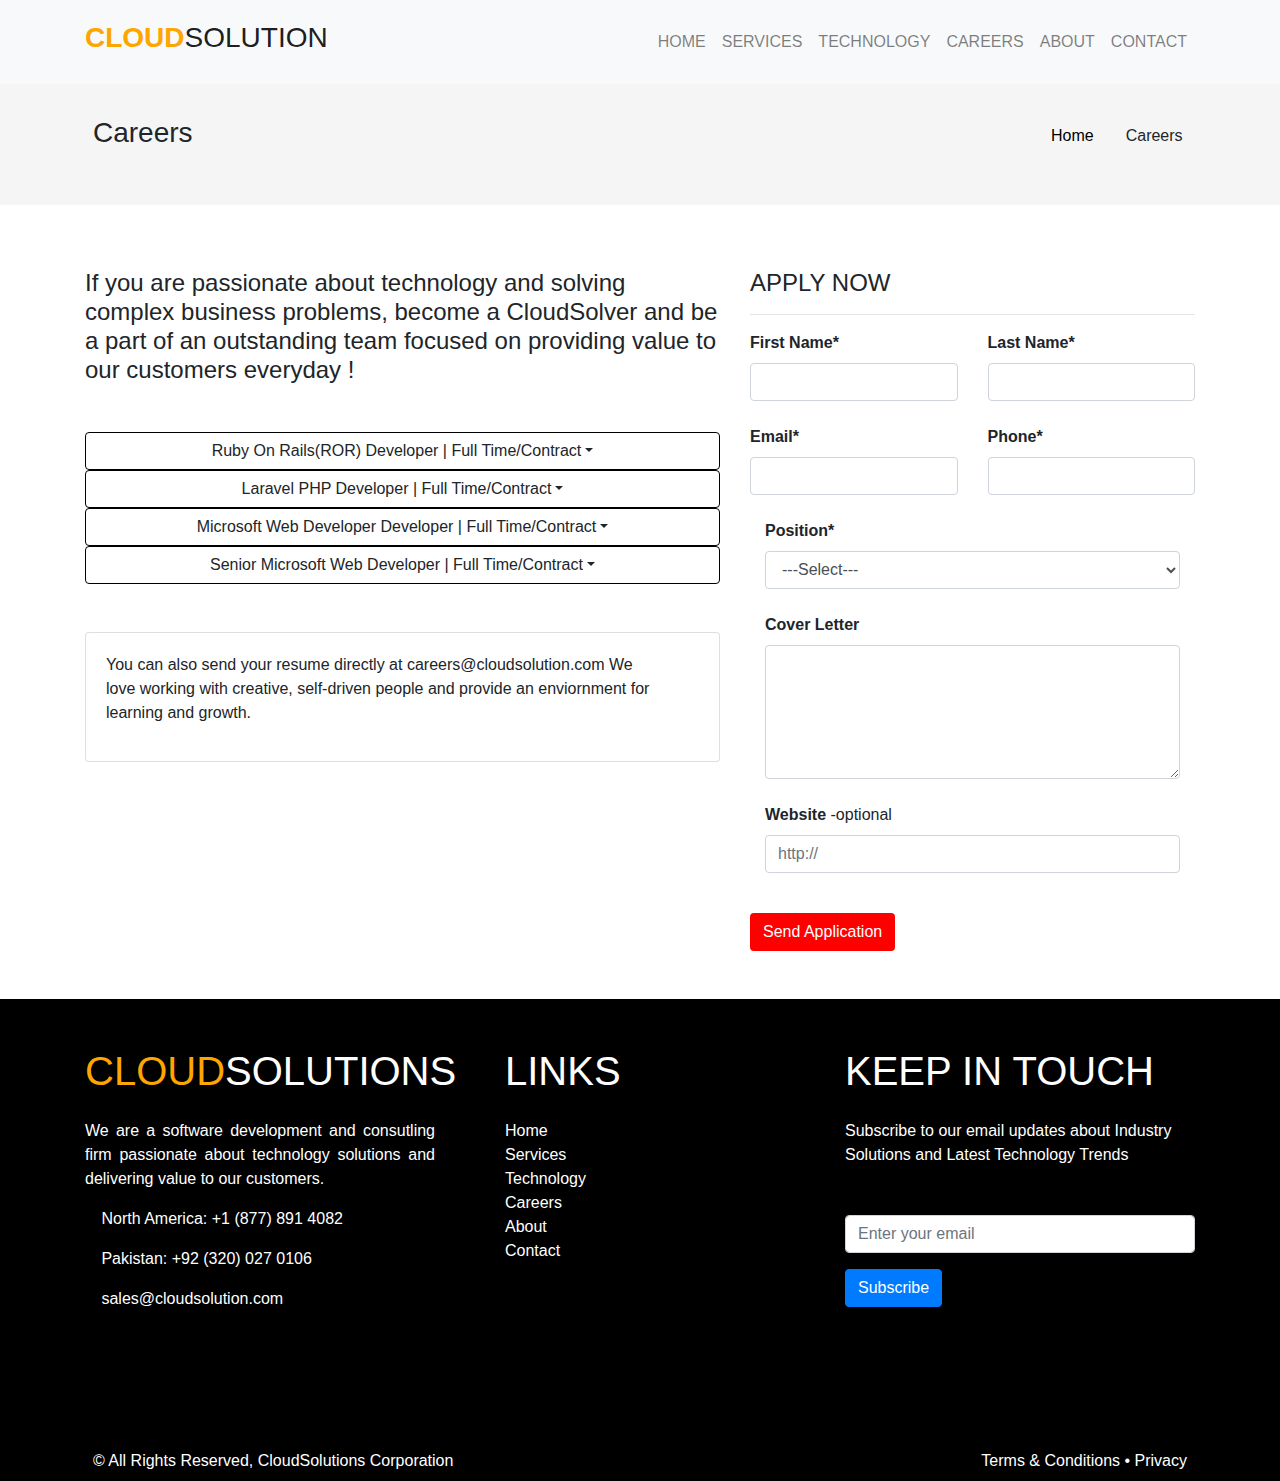
<file: Careers.html>
<!DOCTYPE html>
<html>
<head>
	<meta charset="UTF-8">
    <meta name="viewport" content="width=device-width, initial-scale=1.0">
	<title>Cloud Solutions</title>
	<!-- Latest compiled and minified CSS -->
	<link rel="stylesheet" href="https://maxcdn.bootstrapcdn.com/bootstrap/4.4.1/css/bootstrap.min.css">
	<link rel="stylesheet" href="https://use.fontawesome.com/releases/v5.7.0/css/all.css" integrity="sha384-lZN37f5QGtY3VHgisS14W3ExzMWZxybE1SJSEsQp9S+oqd12jhcu+A56Ebc1zFSJ" crossorigin="anonymous">
	<link rel="stylesheet" href="https://cdnjs.cloudflare.com/ajax/libs/font-awesome/4.7.0/css/font-awesome.min.css">

</head>
<body>

<header>
	
	<nav class="navbar navbar-expand-lg navbar-light bg-light py-3">
		<div class="container">
        <a href="index.html" class="navbar-brand"><h3><span style="color: orange;font-weight: bold">CLOUD</span>SOLUTION </h3></a>
        <button class="navbar-toggler" data-toggle="collapse" data-target="#navbarMenu">
            <span class="navbar-toggler-icon"></span>
        </button>
        <div class="collapse navbar-collapse" id="navbarMenu">
            <ul class="navbar-nav ml-auto">
                <li class="nav-item">
                    <a href="index.html" class="nav-link text-black">HOME</a>
                </li>
                <li class="nav-item ">
                    <a href="index.html" class="nav-link text-black">SERVICES</a>
                </li>
                <li class="nav-item">
                    <a href="Technology.html" class="nav-link text-black">TECHNOLOGY</a>
                </li>
                <li class="nav-item ">
                    <a href="Careers.html" class="nav-link text-black">CAREERS</a>
                </li>
                <li class="nav-item">
                    <a href="About.html" class="nav-link text-black">ABOUT</a>
                </li>
                <li class="nav-item ">
                    <a href="Contact.html" class="nav-link text-black">CONTACT</a>
                </li>
            </ul>
        </div>
        </div>
    </nav>
</header>

<section style="background-color: rgb(245, 245, 245)">
	<div class="container py-4">
		<div class="row">
			<div class="col-lg-10 col-md-10 col-12">
				<div class="d-flex flex-row mb-3">
  					<div class="p-2 bd-highlight">
  						<h3 style="font-weight: lighter">Careers</h3>
  					</div>
				</div>
			</div>

			<div class="col-lg-2 col-md-2 col-12">
				<div class="d-flex flex-row bd-highlight mb-3">
  					<div class="p-3 bd-highlight"><a href="index.html" style="color: black">Home</a></div>
  					<div class="p-3 bd-highlight">Careers</div>
				</div>
			</div>

		</div>		
	</div>
</section>

<section class="mt-5 mb-5">
	<div class="container ">
		<div class="row">
			<div class="col-lg-7 col-md-7 col-12 mt-3">
				<h4 style="font-weight: lighter;">If you are passionate about technology and solving complex business problems, become a CloudSolver and be a part of an outstanding team focused on providing value to our customers everyday !</h4>

				<div class="dropdown mt-5">
   					<button class="btn btn-default dropdown-toggle w-100" type="button" data-toggle="dropdown" style="border-color: black">Ruby On Rails(ROR) Developer | Full Time/Contract</button>
    				<ul class="dropdown-menu w-100 pl-3">
    					<p>Looking for a Full Time or Contract Ruby On Rails Developer with the following requirements.</p>

						<h5>EXPERIENCE</h5>
						<p>Minimum 6 - 18 Months</p>
						<h5>REQUIREMENTS</h5>
						<li>Minimum BS degree in CS or relevant field</li>
						<li>Excellent English and communication skills</li>
						<li>Experience of Php,Node.js and Angular.js will be a huge plus</li></li>
						<li>An excellent understanding of software design and design patterns</li>
						<li>Good debugging skills and a professional work ethics</li>
  				</div>

  				<div class="dropdown">
   					<button class="btn btn-default dropdown-toggle w-100" type="button" data-toggle="dropdown" style="border-color: black">Laravel PHP Developer | Full Time/Contract</button>
    				<ul class="dropdown-menu w-100 pl-3">
      					<p>Looking for a Full Time or Contract Ruby On Rails Developer with the following requirements.</p>

						<h5>EXPERIENCE</h5>
						<p>Minimum 6 - 18 Months</p>
						<h5>REQUIREMENTS</h5>
						<li>Minimum BS degree in CS or relevant field</li>
						<li>Excellent English and communication skills</li>
						<li>Experience of Php,Node.js and Angular.js will be a huge plus</li></li>
						<li>An excellent understanding of software design and design patterns</li>
						<li>Good debugging skills and a professional work ethics</li>
    				</ul>
  				</div>

  				<div class="dropdown">
   					<button class="btn btn-default dropdown-toggle w-100" type="button" data-toggle="dropdown" style="border-color: black">Microsoft Web Developer Developer | Full Time/Contract</button>
    				<ul class="dropdown-menu w-100 pl-3">
					<p>Looking for a Full Time or Contract Microsoft ASP.NET MVC and Entity Framework Developer</p>

					<h5>EXPERIENCE</h5>
					<p>Minimum 2 Years Experience on Microsoft Technology Stack</p>
					<h5>REQUIREMENTS</H5>
					<li>Minimum BS degree in CS or relevant field.</li>
					<li>Excellent English and communication skills</li>
					<li>2 years of hands-on experience with ASP.NET MVC</li>
					<li>2 years of hands-on in using Microsoft Entity Framework</li>
					<li>Must have Strong Javascript, CSS3, HTML5 Skills</li>
					<li>Knowledge and Experience with jQuery is a Plus</li>
					<li>Experience in Enterprise Application Development is a plus</li>
					<li>Understanding of S.O.L.I.D Design Principles is a plus</li>
					<li>Good debugging skills and a professional work ethic</li>
    				</ul>
  				</div>

  				<div class="dropdown">
   					<button class="btn btn-default dropdown-toggle w-100" type="button" data-toggle="dropdown" style="border-color: black">Senior Microsoft Web Developer | Full Time/Contract</button>
    				<ul class="dropdown-menu w-100 pl-3">
      				<p>Looking for a Full Time or Contract Microsoft ASP.NET MVC and Entity Framework Senior Developer</p>

					<h5>EXPERIENCE</h5>
					<p>Minimum 5 Years Experience on Microsoft Technology Stack
					<h5>REQUIREMENTS</h5>
					<li>Minimum BS degree in CS or relevant field.</li>
					<li>Excellent English and communication skills</li>
					<li>5 years of hands-on experience with ASP.NET MVC</li>
					<li>5 years of hands-on in using Microsoft Entity Framework</li>
					<li>2 years of hands-on experience with Javascript, CSS3 and HTML5 Skills</li>
					<li>2 years of hands-on experience on jQuery</li>
					<li>Must be experienced in Enterprise Application Development</li>
					<li>Must have strong understanding of S.O.L.I.D Design Principles</li>
					<li>Good debugging skills and a professional work ethic</li>
    				</ul>
  				</div>

  				<div class="card mt-5">
  					<div class="card-body ">
  				<p class="pr-5">You can also send your resume directly at careers@cloudsolution.com
				We love working with creative, self-driven people and provide an enviornment for learning and growth.</p>
					</div>
				</div>
			</div>

			<div class="col-lg-5 col-md-5 col-12 mt-3">
				<h4>APPLY NOW</h4>
				<hr>

				<form action="#">
    				<div class="row">
      					<div class="col">
        				<label style="font-weight: bold;">First Name*</label>
        				<input type="text" class="form-control" id="email" name="email" required>
      					</div>
      					<div class="col">
      					<label style="font-weight: bold;">Last Name*</label>
        				<input type="text" class="form-control" name="pswd" required>
      					</div>
    				</div>
    			<br>
    			  <div class="row">
     				 <div class="col">
      					<label style="font-weight: bold;">Email*</label>
        				<input type="text" class="form-control" id="email" name="email" required>
      				</div>
      				<div class="col">
      					<label style="font-weight: bold;">Phone*</label>
        				<input type="phone" class="form-control" name="pswd" required>
      				</div>
    			</div>
    			<br>

    			<div class="col">
   					 <label style="font-weight: bold;">Position*</label>
    				<select class="form-control" id="Select2">
      					<option>---Select---</option>
      					<option>Ruby on Rails (ROR) Developer</option>
      					<option>Laravel PHP Developer</option>
      					<option>Microsoft Web Developer</option>
      					<option>Senioer Microsoft Web Developer</option>
    				</select>
    				<br>
    				<label style="font-weight: bold;">Cover Letter</label>
    				<textarea class="form-control" id="Textarea1" rows="5" required></textarea>
    				<br>
    				<label><span style="font-weight: bold;">Website</span> -optional</label>
    				<input type="text" class="form-control" placeholder="http://" name="website" required>
 				 </div>
    			<br>
    			<button type="submit" class="btn mt-3 text-white" style="background-color: red">Send Application</button>
  				</form>
			</div>
		</div>	
	</div>	
</section>

<section style="background-color: black;">
	<div class="container text-white">
		<div class="row">
			<div class="col-lg-4 col-md-12 col-12 mt-5 mb-5">
					<h1 class="mb-4 text-justify"> <span style="color: orange">CLOUD</span>SOLUTIONS</h1>
					<p class="text-justify">We are a software development and consutling firm passionate about technology solutions and delivering value to our customers.</p>
					<p class="text-justify"><i class="fas fa-phone" style="color: rgb(127, 255, 0)"></i> North America: +1 (877) 891 4082</p>
					<p class="text-justify"><i class="fas fa-phone" style="	color: rgb(127, 255, 0)"></i> Pakistan: +92 (320) 027 0106</p>
					<a  href="#" class="text-white text-justify"><i class="fas fa-envelope" style="color: yellow"></i> sales@cloudsolution.com</a>
			</div>

			<div class="col-lg-4 col-md-12 col-12 mt-5 mb-5 ">
					<ul style="list-style: none">
						<h1 class="text-justify mb-4">LINKS</h1>
						<a href="index.html" class="text-white"><li>Home</li></a>
						<a href="index.html" class="text-white"><li>Services</li></a>
						<a href="Technology.html" class="text-white"><li>Technology</li></a>
						<a href="Careers.html" class="text-white"><li>Careers</li></a>
						<a href="About.html" class="text-white"><li>About</li></a>
						<a href="Contact.html" class="text-white"><li>Contact</li></a>
					</ul>
			</div>

			<div class="col-lg-4 col-md-12 col-12 mt-5 mb-5">
				<h1 class="text-justify mb-4">KEEP IN TOUCH</h1>
				<p class="mb-5">Subscribe to our email updates about Industry Solutions and Latest Technology Trends</p>
				<form action="#">
				  <div class="form-group">
				  	<!-- <i class="fa fa-envelope icon"></i> -->
				   <input type="email" class="form-control" placeholder="Enter your email" id="email">
				  </div>
				  <button type="submit" class="btn btn-primary">Subscribe</button>
				</form><br>

				<div class="d-flex justify-content-start">
					<button class="btn"><i class="fab fa-facebook-square text-white fa-2x"></i></button>
					<button class="btn" ><i class="fab fa-twitter text-white fa-2x"></i></button>
					<button class="btn"><i class="fab fa-linkedin text-white fa-2x"></i></button>
				</div>

			</div>

			<div class="col-lg-12 col-md-12 col-12 ">
				<div class="d-flex ">
  					<div class="p-2">© All Rights Reserved, CloudSolutions Corporation</div>
  					<div class="ml-auto p-2">Terms & Conditions • Privacy</div>
  				</div>
			</div>

		</div>
	</div>
	
</section>


                    
 <i class="ico-light ico-lg ico-rounded ico-hover et-cloud"></i>
<!-- jQuery library -->
<script src="https://ajax.googleapis.com/ajax/libs/jquery/3.4.1/jquery.min.js"></script>

<!-- Popper JS -->
<script src="https://cdnjs.cloudflare.com/ajax/libs/popper.js/1.16.0/umd/popper.min.js"></script>

<!-- Latest compiled JavaScript -->
<script src="https://maxcdn.bootstrapcdn.com/bootstrap/4.4.1/js/bootstrap.min.js"></script>

</body>
</html>
</file>
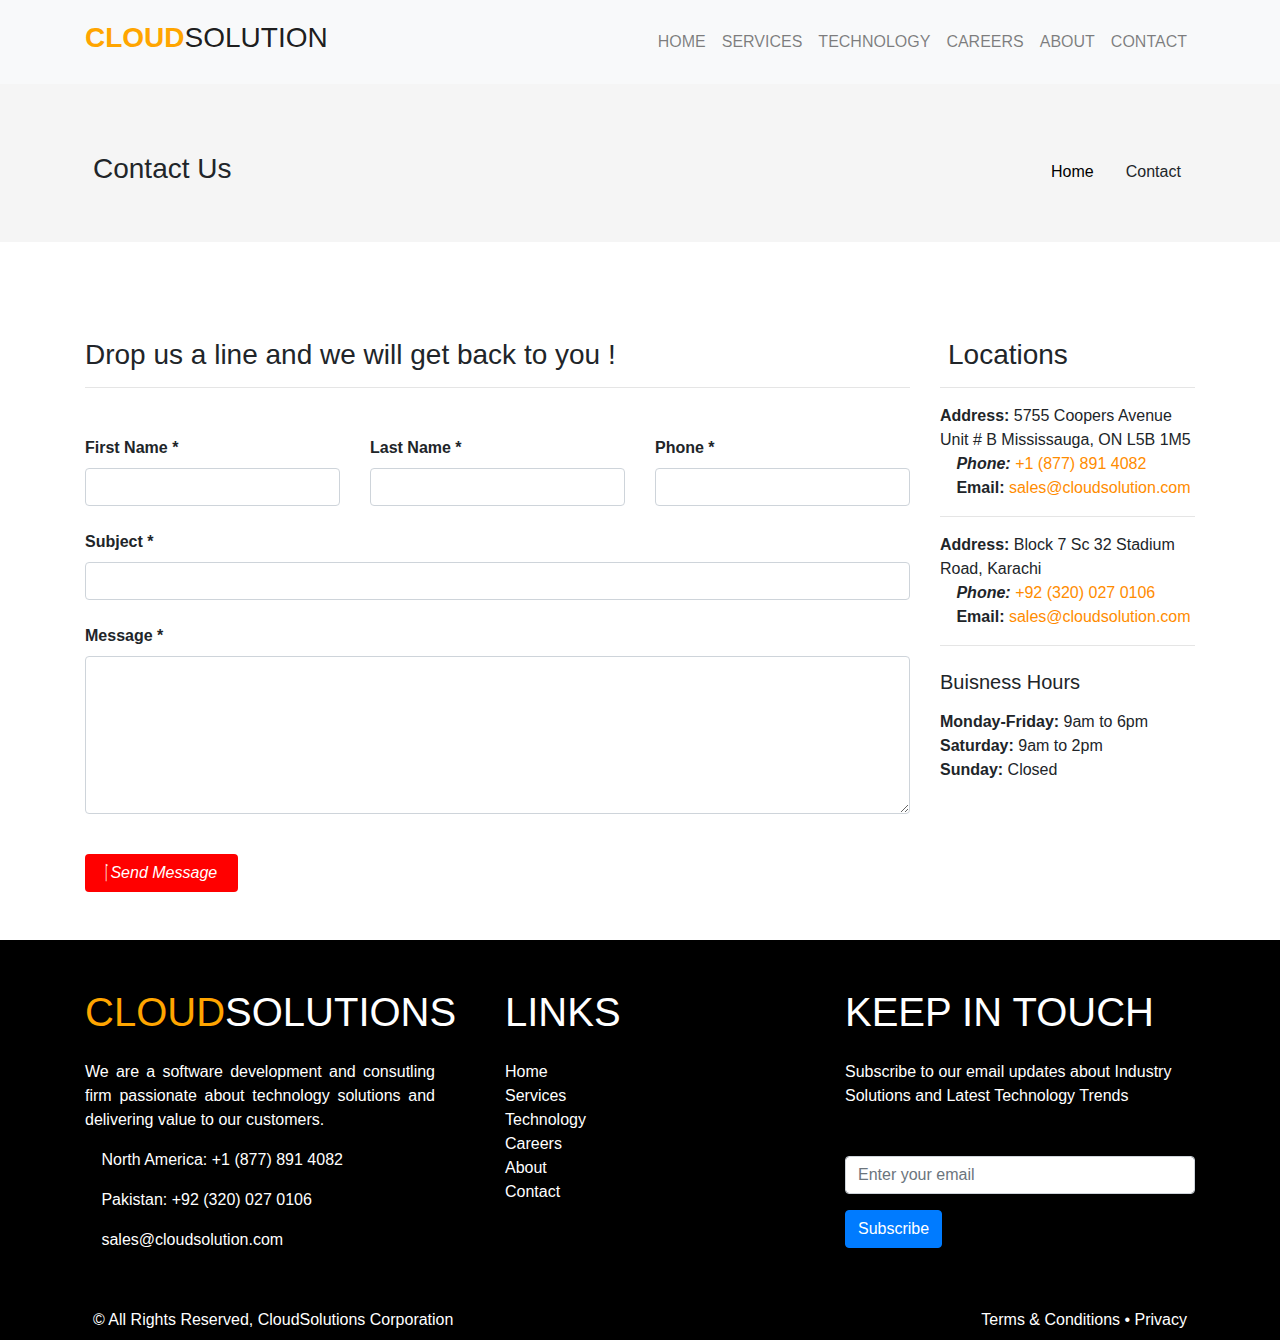
<file: Contact.html>
<!DOCTYPE html>
<html>
<head>
	<meta charset="UTF-8">
    <meta name="viewport" content="width=device-width, initial-scale=1.0">
	<title>Cloud Solutions</title>
	<!-- Latest compiled and minified CSS -->
	<link rel="stylesheet" href="https://maxcdn.bootstrapcdn.com/bootstrap/4.4.1/css/bootstrap.min.css">
	<link rel="stylesheet" href="https://use.fontawesome.com/releases/v5.7.0/css/all.css" integrity="sha384-lZN37f5QGtY3VHgisS14W3ExzMWZxybE1SJSEsQp9S+oqd12jhcu+A56Ebc1zFSJ" crossorigin="anonymous">
	<link rel="stylesheet" href="https://cdnjs.cloudflare.com/ajax/libs/font-awesome/4.7.0/css/font-awesome.min.css">

</head>
<body>

<header class="mt-4 pt-5">
	
	<nav class="navbar navbar-expand-lg navbar-light bg-light fixed-top py-3">
		<div class="container">
        <a href="index.html" class="navbar-brand"><h3><span style="color: orange;font-weight: bold">CLOUD</span>SOLUTION </h3></a>
        <button class="navbar-toggler" data-toggle="collapse" data-target="#navbarMenu">
            <span class="navbar-toggler-icon"></span>
        </button>
        <div class="collapse navbar-collapse" id="navbarMenu">
            <ul class="navbar-nav ml-auto">
                <li class="nav-item">
                    <a href="index.html" class="nav-link text-black">HOME</a>
                </li>
                <li class="nav-item ">
                    <a href="index.html" class="nav-link text-black">SERVICES</a>
                </li>
                <li class="nav-item">
                    <a href="Technology.html" class="nav-link text-black">TECHNOLOGY</a>
                </li>
                <li class="nav-item ">
                    <a href="Careers.html" class="nav-link text-black">CAREERS</a>
                </li>
                <li class="nav-item">
                    <a href="About.html" class="nav-link text-black">ABOUT</a>
                </li>
                <li class="nav-item ">
                    <a href="Contact.html" class="nav-link text-black">CONTACT</a>
                </li>
            </ul>
        </div>
        </div>
    </nav>
</header>

<section style="background-color: rgb(245, 245, 245)" class="pt-5 mb-5">
	<div class="container py-4">
		<div class="row">
			<div class="col-lg-10 col-md-10 col-12">
				<div class="d-flex flex-row mb-3">
  					<div class="p-2 bd-highlight">
  						<h3 style="font-weight: lighter">Contact Us</h3>
  					</div>
				</div>
			</div>

			<div class="col-lg-2 col-md-2 col-12">
				<div class="d-flex flex-row bd-highlight mb-3">
  					<div class="p-3 bd-highlight"><a href="index.html" style="color: black">Home</a></div>
  					<div class="p-3 bd-highlight">Contact</div>
				</div>
			</div>

		</div>		
	</div>
</section>

<section class="mb-5">
	<div class="container">
		<div class="row">
			<div class="col-lg-9 col-md-12 col-12 mt-5">
				<h3>Drop us a line and we will get back to you !</h3>
				<hr>
				<form action="#">
    				<div class="row mt-5">
      					<div class="col">
        				<label style="font-weight: bold;">First Name *</label>
        				<input type="text" class="form-control" id="email" name="email" required>
      					</div>
      					<div class="col">
      					<label style="font-weight: bold;">Last Name *</label>
        				<input type="text" class="form-control" name="pswd" required>
      					</div>
      					<div class="col">
        				<label style="font-weight: bold;">Phone *</label>
        				<input type="Phone" class="form-control" id="email" name="email" required>
      					</div>
    				</div>
    			<br>
    			  <div class="row">
     				 <div class="col">
      					<label style="font-weight: bold;">Subject *</label>
        				<input type="text" class="form-control" id="email" name="email" required>
      				  </div>
    				</div>
    			<br>

    			<div class="col">
    				<div class="row">
    				<label style="font-weight: bold;">Message *</label>
    				<textarea class="form-control" id="Textarea1" rows="6"></textarea required>
    				</div>
 				 </div>
    			<br>
    			<button type="submit" class="btn mt-3 text-white" style="background-color: red"><i class="fas fa-check p-2"> Send Message </i></button>
  				</form>
			</div>

			<div class="col-lg-3 col-md-12 col-12 mt-5">
				<h3 class="px-2">Locations</h3>
				<hr>
				<p><b>Address:</b> 5755 Coopers Avenue
					Unit # B
					Mississauga, ON L5B 1M5
 					<b><i class="fas fa-phone"> Phone:</i></b> <span style="color: darkorange">+1 (877) 891 4082</span> <br>
					<b><i class="fas fa-envelope"></i> Email:</b> <span style="color: darkorange">sales@cloudsolution.com</span>
				</p>
				<hr>

				<p><b>Address:</b> Block 7 Sc 32 Stadium Road, Karachi<br>
 					<b><i class="fas fa-phone"> Phone:</i></b> <span style="color: darkorange">+92 (320) 027 0106</span> <br>
					<b><i class="fas fa-envelope"></i> Email:</b> <span style="color: darkorange">sales@cloudsolution.com</span>
				</p>
				<hr>

				<h5 class="py-2">Buisness Hours</h5>
 				<p>
 				<b>Monday-Friday:</b> 9am to 6pm<br>
 				<b>Saturday:</b> 9am to 2pm<br>	
				<b>Sunday:</b> Closed
				</p>
			</div>
		</div>
	</div>
</section>

<section style="background-color: black;">
	<div class="container text-white">
		<div class="row ">
			<div class="col-lg-4 col-md-12 col-12 mt-5 mb-5">
					<h1 class="mb-4 text-justify"> <span style="color: orange">CLOUD</span>SOLUTIONS</h1>
					<p class="text-justify">We are a software development and consutling firm passionate about technology solutions and delivering value to our customers.</p>
					<p class="text-justify"><i class="fas fa-phone" style="color: rgb(127, 255, 0)"></i> North America: +1 (877) 891 4082</p>
					<p class="text-justify"><i class="fas fa-phone" style="	color: rgb(127, 255, 0)"></i> Pakistan: +92 (320) 027 0106</p>
					<a  href="#" class="text-white text-justify"><i class="fas fa-envelope" style="color: yellow"></i> sales@cloudsolution.com</a>
			</div>

			<div class="col-lg-4 col-md-12 col-12 mt-5 mb-5 ">
					<ul style="list-style: none">
						<h1 class="text-justify mb-4">LINKS</h1>
						<a href="index.html" class="text-white"><li>Home</li></a>
						<a href="index.html" class="text-white"><li>Services</li></a>
						<a href="Technology.html" class="text-white"><li>Technology</li></a>
						<a href="Careers.html" class="text-white"><li>Careers</li></a>
						<a href="About.html" class="text-white"><li>About</li></a>
						<a href="Contact.html" class="text-white"><li>Contact</li></a>
					</ul>
			</div>

			<div class="col-lg-4 col-md-12 col-12 mt-5 mb-5">
				<h1 class="text-justify mb-4">KEEP IN TOUCH</h1>
				<p class="mb-5">Subscribe to our email updates about Industry Solutions and Latest Technology Trends</p>
				<form action="#">
				  <div class="form-group">
				  	<!-- <i class="fa fa-envelope icon"></i> -->
				   <input type="email" class="form-control" placeholder="Enter your email" id="email">
				  </div>
				  <button type="submit" class="btn btn-primary">Subscribe</button>
				</form>
			</div>

			<div class="col-lg-12 col-md-12 col-12 ">
				<div class="d-flex ">
  					<div class="p-2">© All Rights Reserved, CloudSolutions Corporation</div>
  					<div class="ml-auto p-2">Terms & Conditions • Privacy</div>
  				</div>
			</div>
			
		</div>
	</div>
</section>



<!-- jQuery library -->
<script src="https://ajax.googleapis.com/ajax/libs/jquery/3.4.1/jquery.min.js"></script>

<!-- Popper JS -->
<script src="https://cdnjs.cloudflare.com/ajax/libs/popper.js/1.16.0/umd/popper.min.js"></script>

<!-- Latest compiled JavaScript -->
<script src="https://maxcdn.bootstrapcdn.com/bootstrap/4.4.1/js/bootstrap.min.js"></script>

</body>
</html>
</file>
